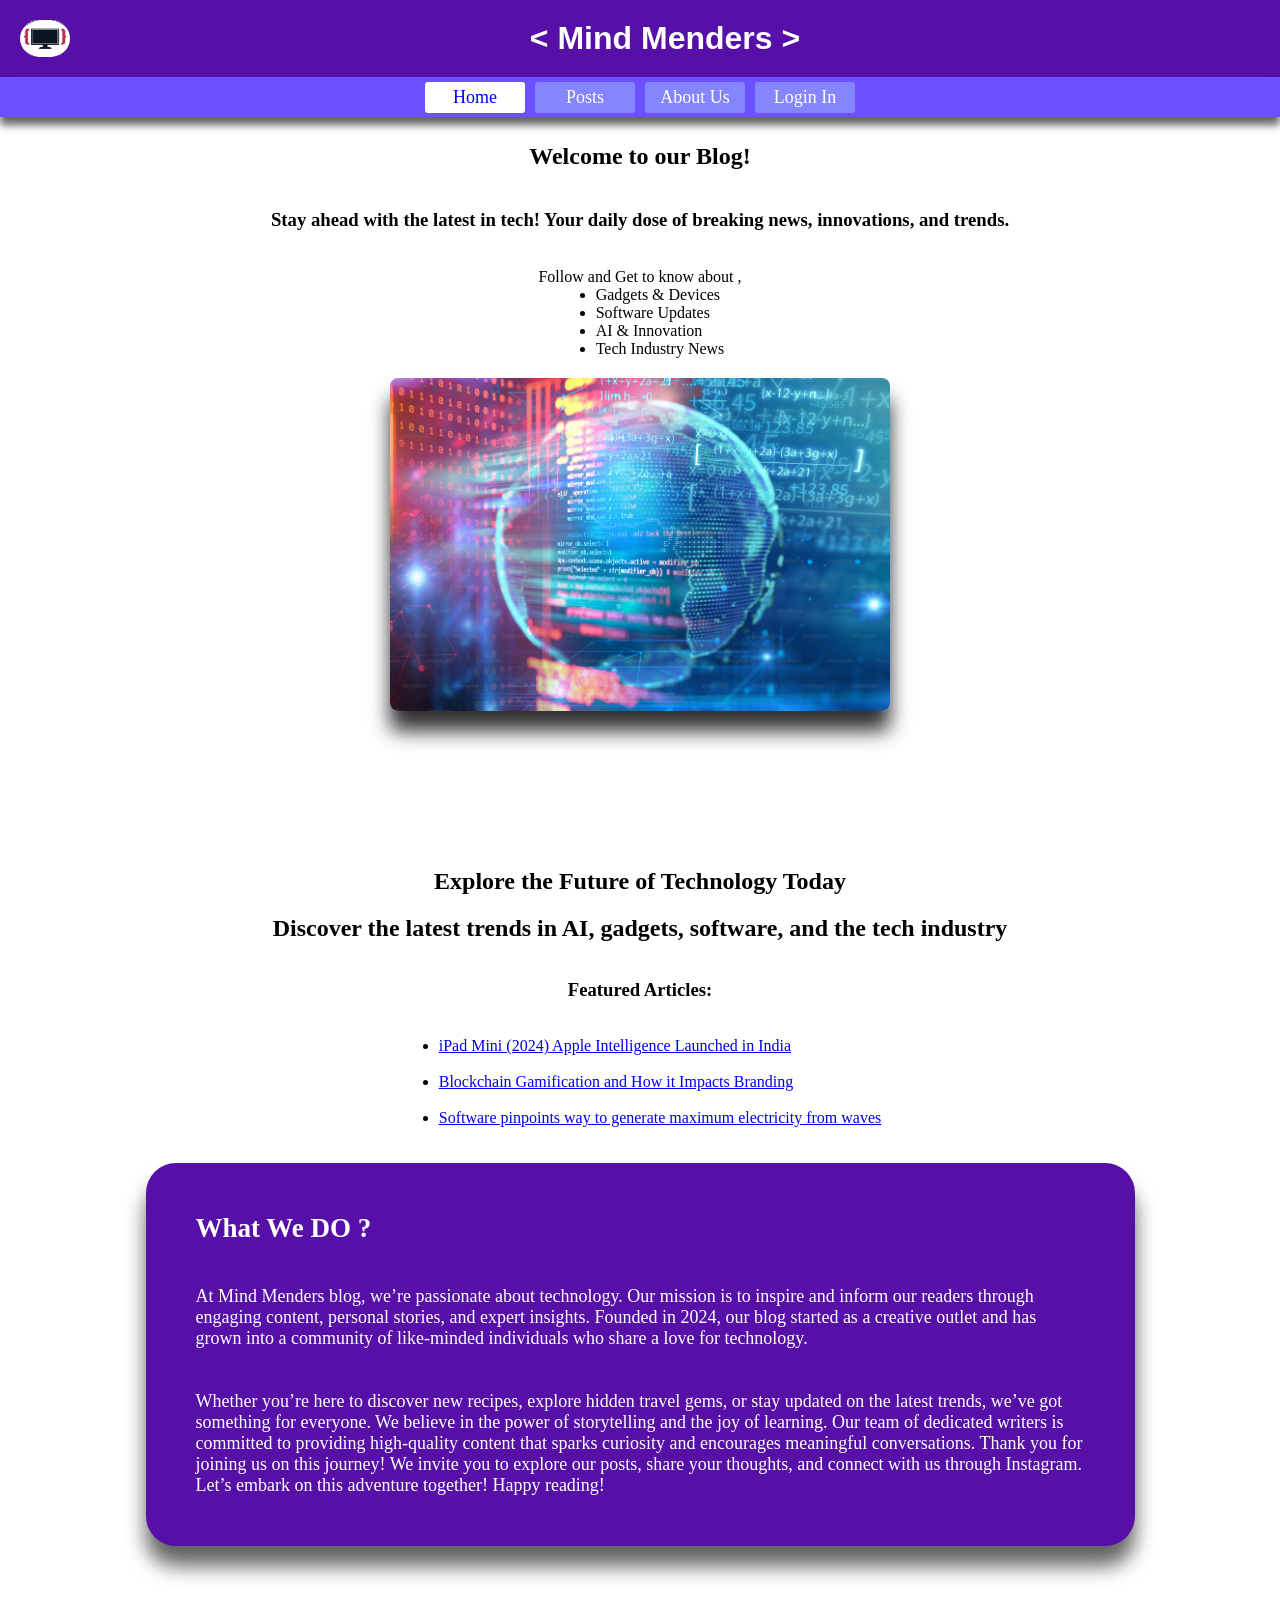
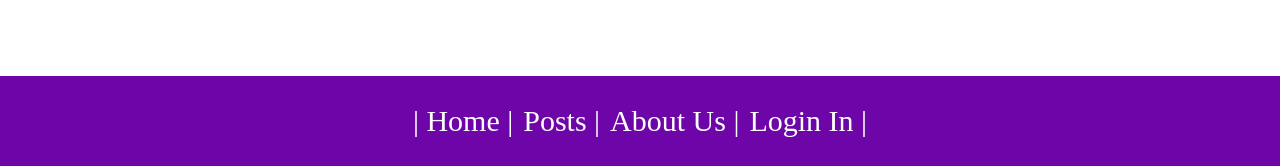
<file: index.html>
<!DOCTYPE html>
<html lang="en">
  <head>
    <meta charset="UTF-8" />
    <meta name="viewport" content="width=device-width, initial-scale=1.0" />
    <link
      rel="icon"
      type="image/png"
      sizes="16x16"
      href="mind_menders_logo.jpeg"
    />
    <link rel="stylesheet" href="style.css" />
    <title>Mind Menders Blog</title>
  </head>
  <body>
    <header>
      <img src="mind_menders_logo2.jpeg" alt="logo" />
      <h1>< Mind Menders ></Mind></h1>
    </header>
    <nav>
      <a href="index.html" id="home">Home</a>
      <a href="posts.html">Posts</a>
      <a href="aboutus.html">About Us</a>
      <a href="login_and_signup/index.html">Login In</a>
    </nav>

    <div class="all">
    <section>


      <h1>Welcome to our Blog!</h1>

      <h3>
        Stay ahead with the latest in tech! Your daily dose of breaking news, innovations, and trends.

      </h3>
      <br>
      <p>Follow and Get to know about ,</p>
        <ul>
          <li>Gadgets & Devices</li>
          <li>Software Updates</li>
          <li>AI & Innovation</li>
          <li>Tech Industry News</li>
        </ul>
    
        
        <img src="globe.avif" alt="">
    </section>
    <section class="feart">
      <h1>Explore the Future of Technology Today</h1>
      <h2>Discover the latest trends in AI, gadgets, software, and the tech industry</h2><br>
      <h3 id="article">Featured Articles:</h3><br>
      <ul>
        <li><a href="posts.html">iPad Mini (2024) Apple Intelligence Launched in India</a></li><br>
        
        <li><a href="posts.html">Blockchain Gamification and How it Impacts Branding</a></li><br>
        <li><a href="posts.html">Software pinpoints way to generate maximum electricity from waves</a></li>
      </ul><br><br>

      <div class="para">
        <h2>What We DO ?</h2><br><br>
      <p>At Mind Menders blog, we’re passionate about technology. Our mission is to inspire and inform our readers through engaging content, personal stories, and expert insights. Founded in 2024, our blog started as a creative outlet and has grown into a community of like-minded individuals who share a love for technology. <br><br><br> Whether you’re here to discover new recipes, explore hidden travel gems, or stay updated on the latest trends, we’ve got something for everyone. We believe in the power of storytelling and the joy of learning. Our team of dedicated writers is committed to providing high-quality content that sparks curiosity and encourages meaningful conversations. Thank you for joining us on this journey! We invite you to explore our posts, share your thoughts, and connect with us through Instagram. Let’s embark on this adventure together! Happy reading!</p>
    </div>
    </section>
    <br><br><br>
  </div>
    <footer>
      <a href="index.html">| Home |</a>
      <a href="posts.html">Posts |</a>
      <a href="aboutus.html">About Us |</a>
      <a href="login_and_signup/index.html">Login In |</a>
    </footer>
  </body>
</html>
</file>
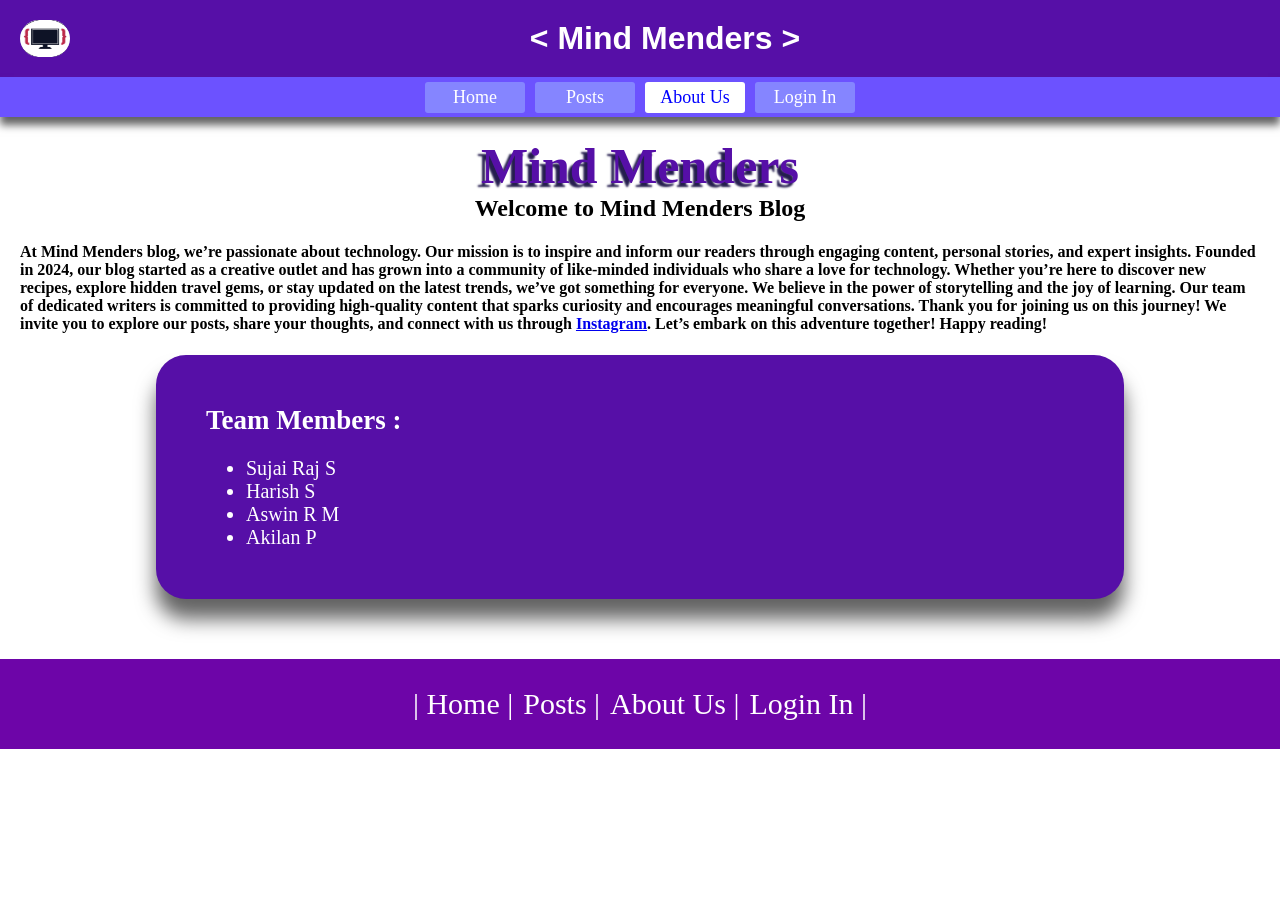
<file: aboutus.html>
<!DOCTYPE html>
<html lang="en">
  <head>
    <meta charset="UTF-8" />
    <meta name="viewport" content="width=device-width, initial-scale=1.0" />
    <link
      rel="icon"
      type="image/png"
      sizes="16x16"
      href="mind_menders_logo.jpeg"
    />
    <title>About Us</title>
    <style>
      body,
      h1,
      p,
      h2,
      a,
      ul,
      li {
        margin: 0;
      }

     

header {
    font-family: 'Lucida Sans', 'Lucida Sans Regular', 'Lucida Grande', 'Lucida Sans Unicode', Geneva, Verdana, sans-serif;
    color: rgb(255, 255, 255);
    padding: 20px;
    text-align: center;
    background: rgb(86, 15, 167);
}


header img {
    float: left;
    height: 37px;
    width: 50px;
    border-radius: 100px;
}
nav {
    display: flex;
    align-items: center;
    justify-content: center;
    background: rgb(108, 82, 255);
    height: 40px;
    box-shadow: 0px 8px 8px rgb(99, 99, 99);
}

nav a {
    color: white;
    font-size: 18px;
    text-decoration: none;
    margin: 5px;
    background: rgb(133, 133, 255);
    padding: 5px;
    border-radius: 3px;
    width: 90px;
    text-align: center;
}

nav a:hover {
    color: blue;
    background-color: white;
}
#abtus {
  
  color: blue;
    background-color: white;
}
nav, footer {
    display: flex;
    flex-direction: row;
}



button {
    padding: 8px;
    margin: 10px;
}

footer {
    clear: both;
    height: 90px;
    background: rgb(109, 5, 168);
    display: flex;
    align-items: center;
    justify-content: center;
}

footer a {
    font-size: 30px;
    text-decoration: none;
    margin: 5px;
    color: white;
}

footer a:hover {
    color: rgb(100, 100, 247);
}
body {
        background-color: rgb(255, 255, 255);
      }
      h4,h2 {
        font-family: cursive;
      }
      .team {
        display: flex;
        flex-direction: column;
        align-items: center;
        justify-content: center;
        padding: 20px;
      }

      .team h1 {
        font-family: cursive;
        font-size: 50px;
        color:rgb(86, 15, 167);
        text-shadow: -4px 4px 2px rgb(37, 30, 78);
      }

      .team li {
        font-family: cursive;
        font-size: 20px;
        
      }
      .mem {
        padding: 50px;
    color: white;
    font-size: 18px;
    background-color: rgb(86, 15, 167);
    border-radius: 30px;
    width: 70%;
    margin-bottom: 40px;
    box-shadow: 0px 20px 20px rgb(99, 99, 99);
      }
    </style>
  </head>
  <body>
    <header>
      <img src="mind_menders_logo2.jpeg" alt="logo" />
      <h1>< Mind Menders ></Mind></h1>
    </header>
    <nav>
      <a href="index.html">Home</a>
      <a href="posts.html">Posts</a>
      <a href="aboutus.html" id="abtus">About Us</a>
      <a href="login_and_signup/index.html">Login In</a>
    </nav>
    <div class="team">
      <h1>Mind Menders</h1>
      <h2>Welcome to Mind Menders Blog</h2>
      <h4>
        At Mind Menders blog, we’re passionate about technology. Our mission is
        to inspire and inform our readers through engaging content, personal
        stories, and expert insights. Founded in 2024, our blog started as a
        creative outlet and has grown into a community of like-minded
        individuals who share a love for technology. Whether you’re here to
        discover new recipes, explore hidden travel gems, or stay updated on the
        latest trends, we’ve got something for everyone. We believe in the power
        of storytelling and the joy of learning. Our team of dedicated writers
        is committed to providing high-quality content that sparks curiosity and
        encourages meaningful conversations. Thank you for joining us on this
        journey! We invite you to explore our posts, share your thoughts, and
        connect with us through
        <a
          href="https://www.instagram.com/sujairaj__777/profilecard/?igsh=ZHY2cDd4bG44eDZ5"
          >Instagram</a
        >. Let’s embark on this adventure together! Happy reading!
      </h4>
<div class="mem">
      <h2>Team Members :</h1><br>
      <ul>
        <li>Sujai Raj S </li>
        <li>Harish S</li>
        <li>Aswin R M</li>
        <li>Akilan P</li>
      </ul>
    </div>
    </div>

    <footer>
      <a href="index.html">| Home |</a>
      <a href="posts.html">Posts |</a>
      <a href="aboutus.html">About Us |</a>
      <a href="login_and_signup/index.html">Login In |</a>
    </footer>

  </body>
</html>
</file>
<file: style.css>
html, body {
    width: 100%;
    height: 100%;
    margin: 0;
    padding: 0;
}



header {
    font-family: 'Lucida Sans', 'Lucida Sans Regular', 'Lucida Grande', 'Lucida Sans Unicode', Geneva, Verdana, sans-serif;
    color: rgb(255, 255, 255);
    padding: 20px;
    text-align: center;
    background: rgb(86, 15, 167);
}


header img {
    float: left;
    height: 37px;
    width: 50px;
    border-radius: 100px;
}
nav {
    display: flex;
    align-items: center;
    justify-content: center;
    background: rgb(108, 82, 255);
    height: 40px;
    box-shadow: 0px 8px 8px rgb(99, 99, 99);
}
#home { 
    color: blue;
    background-color: white;
}
nav a {
    color: white;
    font-size: 18px;
    text-decoration: none;
    margin: 5px;
    background: rgb(133, 133, 255);
    padding: 5px;
    border-radius: 3px;
    width: 90px;
    text-align: center;
}

nav a:hover {
    color: blue;
    background-color: white;
}
nav, footer {
    display: flex;
    flex-direction: row;
}



button {
    padding: 8px;
    margin: 10px;
}

footer {
    clear: both;
    height: 90px;
    background: rgb(109, 5, 168);
    display: flex;
    align-items: center;
    justify-content: center;
}

footer a {
    font-size: 30px;
    text-decoration: none;
    margin: 5px;
    color: white;
}

footer a:hover {
    color: rgb(100, 100, 247);
}




body {
    background-color: rgb(255, 255, 255);
}

article, aside {
    float: none;
    width: 100%;
    height: auto;
}

body, h1, p, h2, a, ul, li {
    margin: 0;
}

section h1 {
    margin: 20px;
}

section {
    margin-top: 200px;
    display: flex;
    flex-direction: column;
    align-items: center;
    justify-content: center;
    height: 200px;
    background: rgb(255, 255, 255);
    margin-bottom: 300px;
    font-family: cursive;
}

section img {
    height: 500px;
    width: 500px;
    margin-top: 20px;
    border-radius: 8px;
    box-shadow: 0px 20px 20px rgb(49, 49, 49);
}

.feart {
    margin-top: 600px;
}

.all {
    margin: 5px;
}

.para {
    padding: 50px;
    color: white;
    font-size: 18px;
    background-color: rgb(86, 15, 167);
    border-radius: 30px;
    width: 70%;
    margin-bottom: 40px;
    box-shadow: 0px 20px 20px rgb(99, 99, 99);
}




article {
    width: 100%;
    height: 600px;
    background: rgb(71, 71, 71);
    float: left;
    display: flex;
    flex-direction: column;
    align-items: center;
    justify-content: center;
    overflow-y: auto;
}

.post {
    padding: 1.5px;
    border-radius: 10px;
    background: rgb(137, 138, 137);
    width: 90%;
}

.post p {
    text-align: left;
    padding: 5px;
}


.post button {
    background-color: rgb(121, 118, 118);
    border-radius: 5px;
    border-width: 1px;
}

aside {
    background: rgb(65, 73, 122);
    width: 40%;
    float: left;
    height: 300px;
}

aside h2 {
    padding: 30px;
}

aside ul {
    margin: 0;
}




section button {
    background-color: darkgray;
    border-radius: 5px;
    border-width: 1px;
}
</file>
